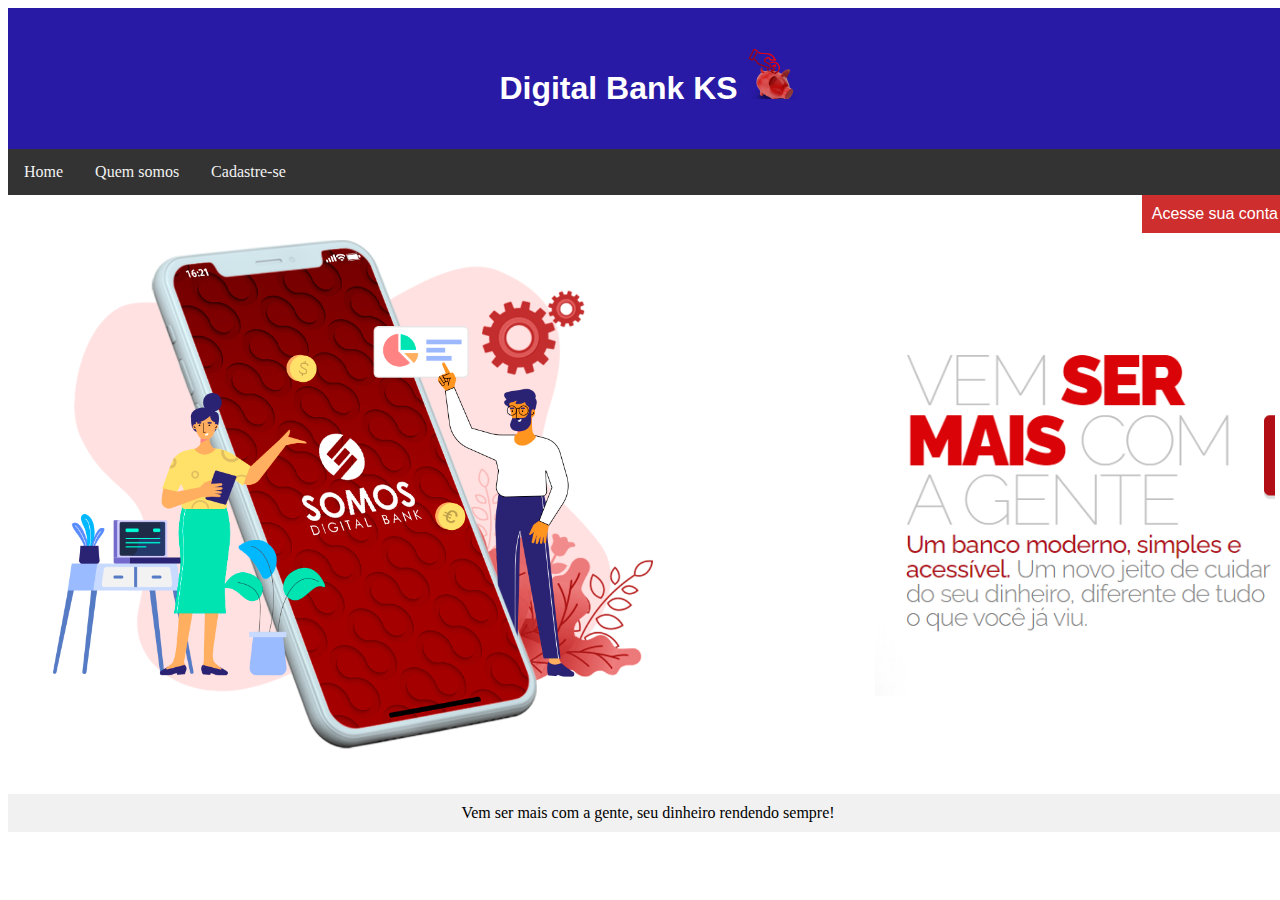
<file: index.html>
<!DOCTYPE html>
<html lang="pt-br">
<head>
    <meta charset="UTF-8">
    <meta http-equiv="X-UA-Compatible" content="IE=edge">
    <meta name="viewport" content="width=device-width, initial-scale=1.0">

    <link rel="preconnect" href="https://fonts.googleapis.com">
<link rel="preconnect" href="https://fonts.gstatic.com" crossorigin>
<link href="https://fonts.googleapis.com/css2?family=Inter:wght@400;700&family=Montserrat:wght@100&display=swap" rel="stylesheet">
    <link rel="stylesheet" href="css\stylehome.css">
 
    <title>DigitalBank-KS</title>
    
</head>


<body>
    <header>
        <h1>Digital Bank KS <img src="img\piggy-1.png" id="pig" alt=""></h1>

    </header>


        <nav>

            <div class="topnav">
                <a href="./index.html">Home</a>
                <a href="./quem-somos.html">Quem somos</a>
                <a href="./cadastro.html">Cadastre-se</a>

              </div>

               <li>Acesse sua conta</li>
                <a href="./acesso-conta.html"></a>
            </ul>
        </nav>

        <section>
            <div class="row">
            <div class="colunaesquerda">
            <img src="img\app-bonequinhos-1.png" id="celular" alt="imgcelular">
            </div>

            <div class="colunameio">

            </div>
           

            <div class="colunadireita">
             <img src="img\home inicio.png" id="textohome" alt="textohome">
            </div>

        </section>
    </main>

        <footer>
            <div class="rodape">
                Vem ser mais com a gente, seu dinheiro rendendo sempre!
            </div>

        </footer>


    
    
</body>
</html>
</file>
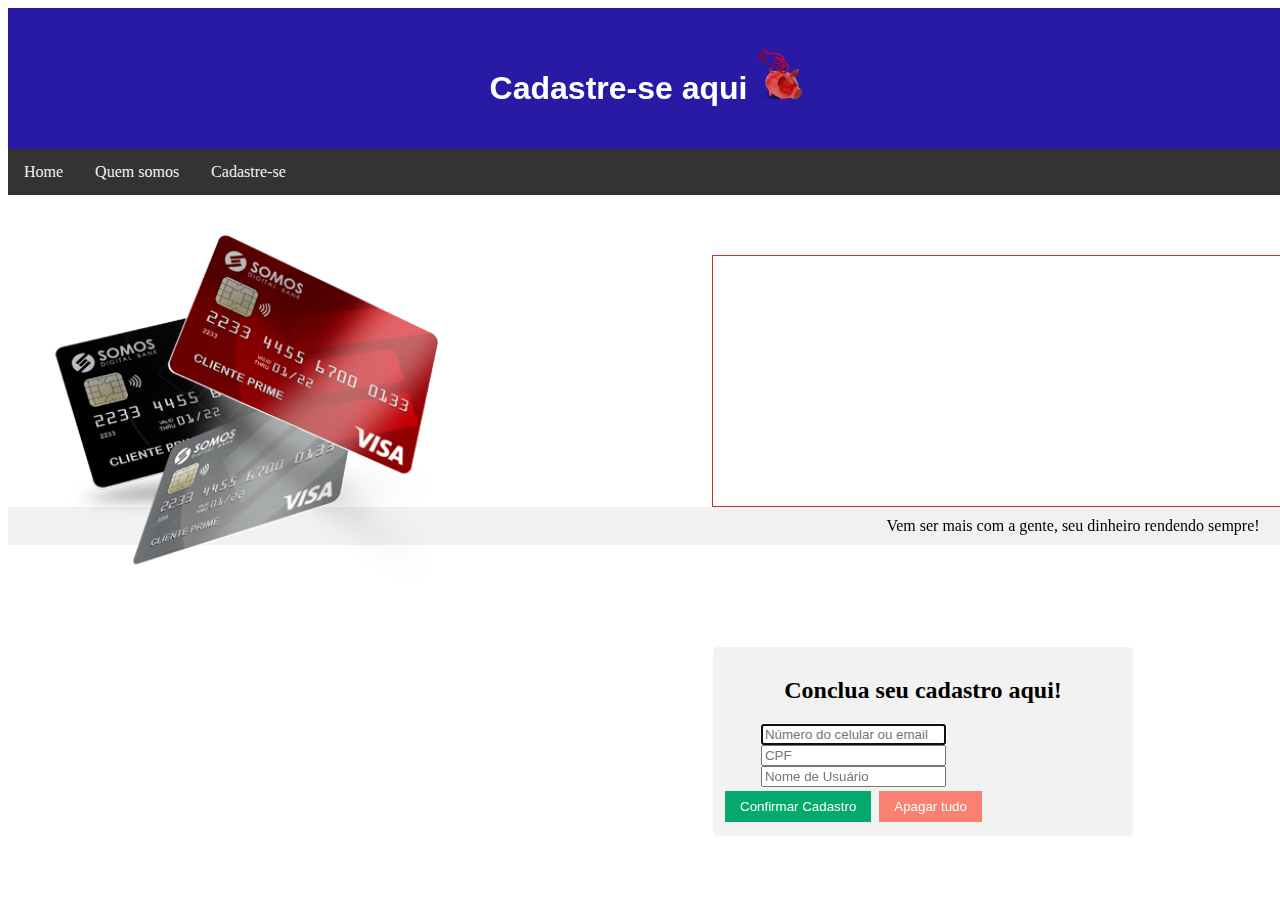
<file: cadastro.html>
<!DOCTYPE html>
<html lang="pt-br">
<head>
    <meta charset="UTF-8">
    <meta http-equiv="X-UA-Compatible" content="IE=edge">
    <meta name="viewport" content="width=device-width, initial-scale=1.0">

    <link rel="preconnect" href="https://fonts.googleapis.com">
<link rel="preconnect" href="https://fonts.gstatic.com" crossorigin>
<link href="https://fonts.googleapis.com/css2?family=Inter:wght@400;700&family=Montserrat:wght@100&display=swap" rel="stylesheet">
    <link rel="stylesheet" href="css\stylecadastro.css">
 
    <title>DigitalBank-KS</title>
    
</head>


<body>
    <header>
        <h1> Cadastre-se aqui <img src="img\piggy-1.png" id="pig" alt=""></h1>

    </header>
    <main>
        <section>
        <div id="menu">
        <nav>

            <div class="topnav">
                <a href="./index.html">Home</a>
                <a href="./quem-somos.html">Quem somos</a>
                <a href="./cadastro.html">Cadastre-se</a>

              </div>
        </nav>
    </div>
    </section>
        <section>
            
           <img src="img\cartoes-slide-1.png" id="cartao" alt="">
           
           <div id="area">

           <div class="center-form">
            <h2>Conclua seu cadastro aqui!</h2>

            <div class="formulario">
                
           <form action="">
            <input placeholder="Número do celular ou email" type="text" autofocus=""><br>
            <input placeholder="CPF" type="number" autofocus=""><br>
            <input placeholder="Nome de Usuário" type="text" autofocus=""><br>

            <button type="submit" id="enviar" onclick="alert('Cadastro realizado')">Confirmar Cadastro</button>
            <button type="reset" id="resetar" onclick="">Apagar tudo</button>
           </form>
        </div>
    </div>
        </section>
    </main>
    
    <footer>
        <div class="rodape">
            Vem ser mais com a gente, seu dinheiro rendendo sempre!
        </div>


    
    
</body>
</html>
</file>
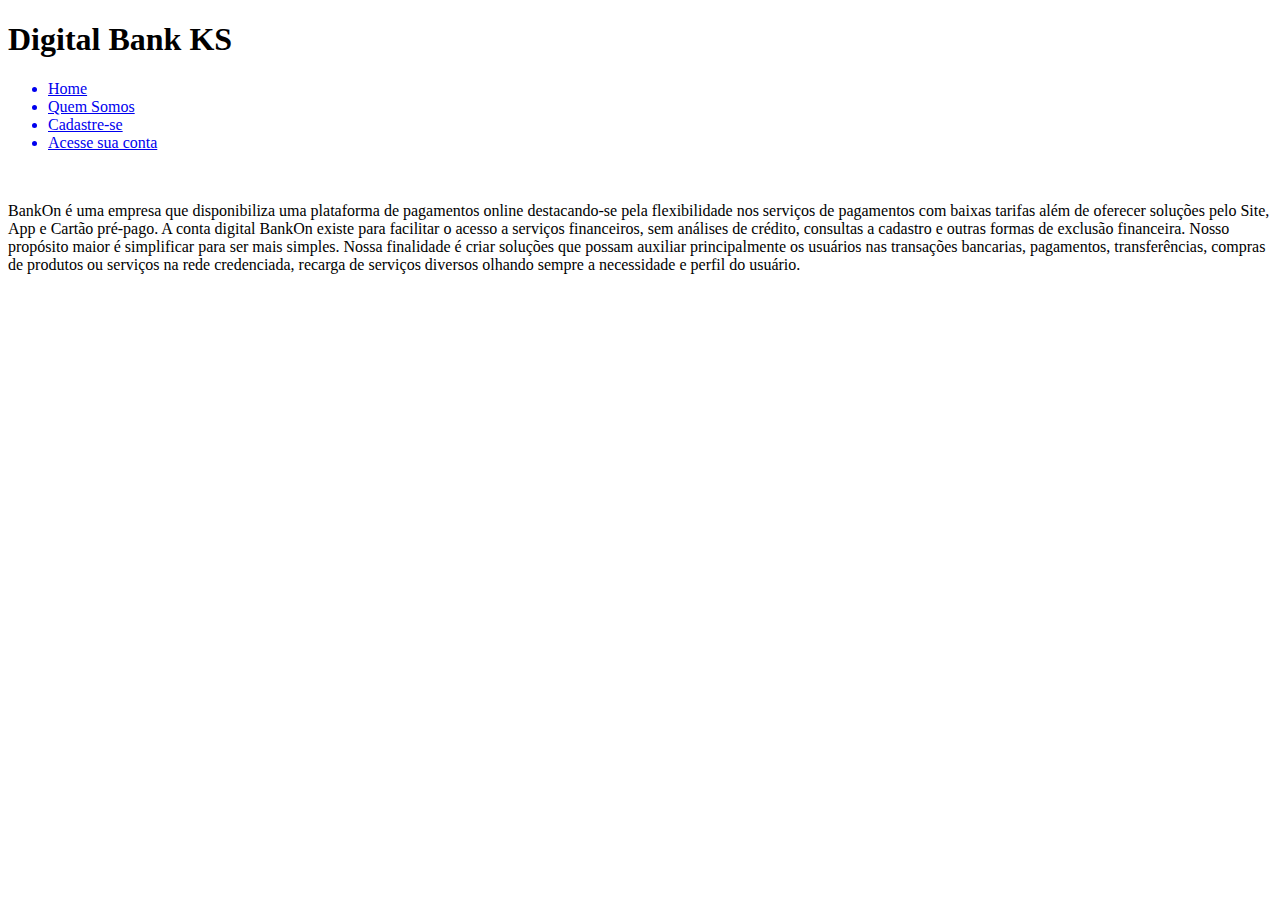
<file: quem-somos.html>
<!DOCTYPE html>
<html lang="pt-br">
<head>
    <meta charset="UTF-8">
    <meta http-equiv="X-UA-Compatible" content="IE=edge">
    <meta name="viewport" content="width=device-width, initial-scale=1.0">

    <title>DigitalBank-KS</title>
</head>
<body>
    <main>
        <h1>Digital Bank KS</h1>
        <nav>
            <ul>
                <a href="./index.html"><li>Home</li></a>
                <a href="./quem-somos.html"><li>Quem Somos</li></a>
                <a href="./cadastro.html"> <li>Cadastre-se</li></a>
                <a href="./acesso-conta.html"> <li>Acesse sua conta</li></a>
               </ul>
        </nav>
        
        <section>
            <br>
            <p id="quem-somos-txt">BankOn é uma empresa que disponibiliza uma plataforma de pagamentos online destacando-se pela flexibilidade nos serviços de pagamentos com baixas tarifas além de oferecer soluções pelo Site, App e Cartão pré-pago.

            A conta digital BankOn existe para facilitar o acesso a serviços financeiros, sem análises de crédito, consultas a cadastro e outras formas de exclusão financeira. Nosso propósito maior é simplificar para ser mais simples.
                
            Nossa finalidade é criar soluções que possam auxiliar principalmente os usuários nas transações bancarias, pagamentos, transferências, compras de produtos ou serviços na rede credenciada, recarga de serviços diversos olhando sempre a necessidade e perfil do usuário.</p>

        </section>


    </main>
    
</body>
</html>
</file>
